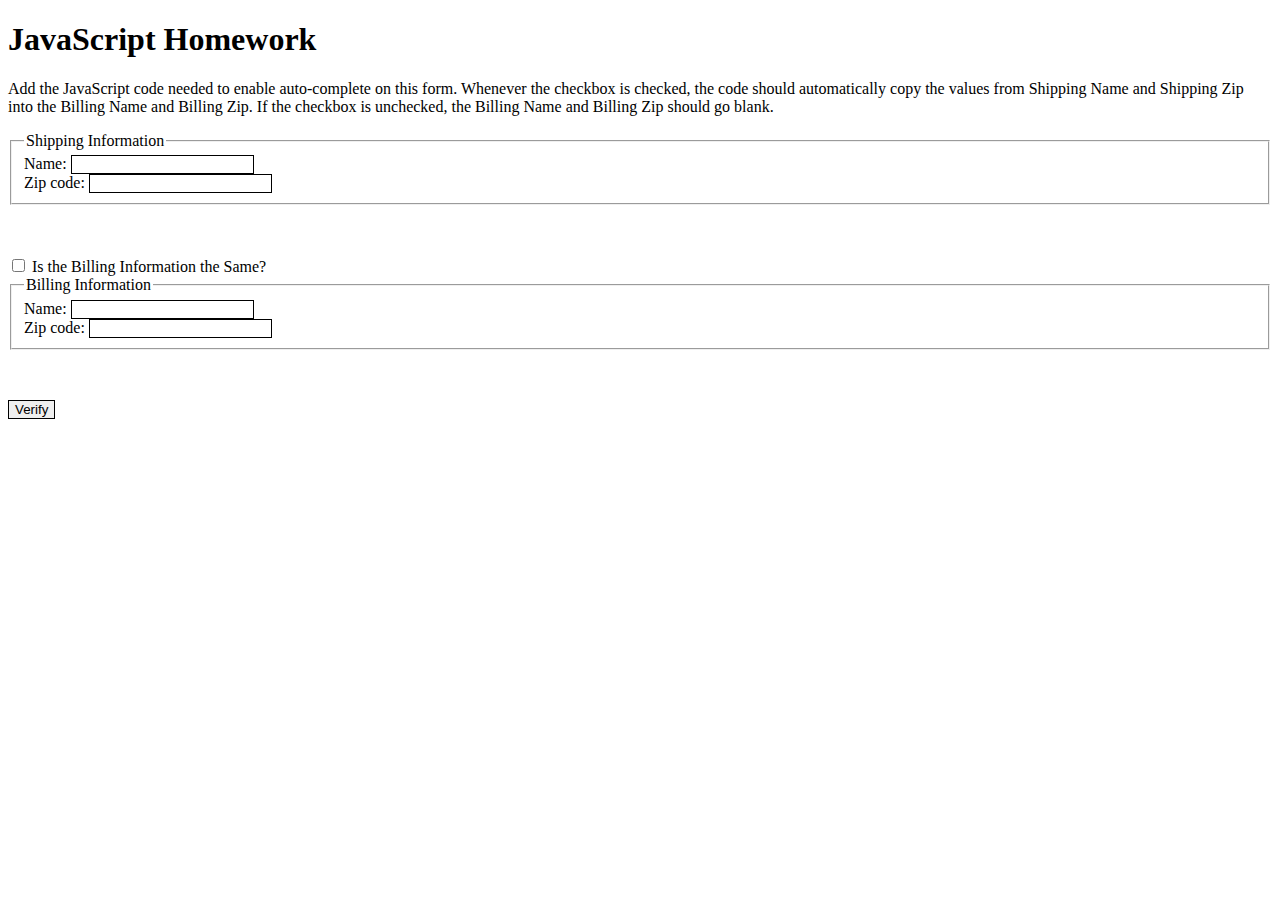
<file: Interactivity-with-JavaScript/Week-4/Shipping and Billing.html>
<!DOCTYPE html>
<html lang="en"><head><meta http-equiv="Content-Type" content="text/html; charset=UTF-8">
  
    <title>Shipping and Billing</title>
    <script>
        function billingFunction(){
          if (document.getElementById('same').checked){
            document.getElementById('billingName').value = document.getElementById('shippingName').value;
            document.getElementById('billingZip').value = document.getElementById('shippingZip').value;
          }
          else{
            document.getElementById('billingName').value = null
            document.getElementById('billingZip').value = null


          }

        }
    </script>
    <style>
        input{
          border:1px solid black;
	}
        input:focus{
	   background-color: #E6E6E6;
        }
	fieldset{
 	   margin-bottom: 4%;
	}
    </style>
  </head>
  <body>
	<h1>JavaScript Homework</h1>
        <p>Add the JavaScript code needed to enable auto-complete on this form.  Whenever the checkbox is checked, the code should automatically copy the values from Shipping Name and Shipping Zip into the Billing Name and Billing Zip.  If the checkbox is unchecked, the Billing Name and Billing Zip should go blank.</p>

		<form>
        <fieldset>
	  <legend>Shipping Information</legend>			  <label for="shippingName">Name:</label>		  <input type="text" name="Name" id="shippingName" required=""><br>

	  <label for="shippingzip">Zip code:</label>		  <input type="text" name="zip" id="shippingZip" pattern="[0-9]{5}" required=""><br>
        </fieldset>
	<input type="checkbox" id="same" name="same" onchange="billingFunction()">
        <label for="same">Is the Billing Information the Same?</label>
        <fieldset>
 	  <legend>Billing Information</legend>			  <label for="billingName">Name:</label>		  <input type="text" name="Name" id="billingName" required=""><br>

          <label for="billingzip">Zip code:</label>		  <input type="text" name="zip" id="billingZip" pattern="[0-9]{5}" required=""><br>
	</fieldset>

	<input type="submit" value="Verify">
    </form>
  

</body></html>
</file>
